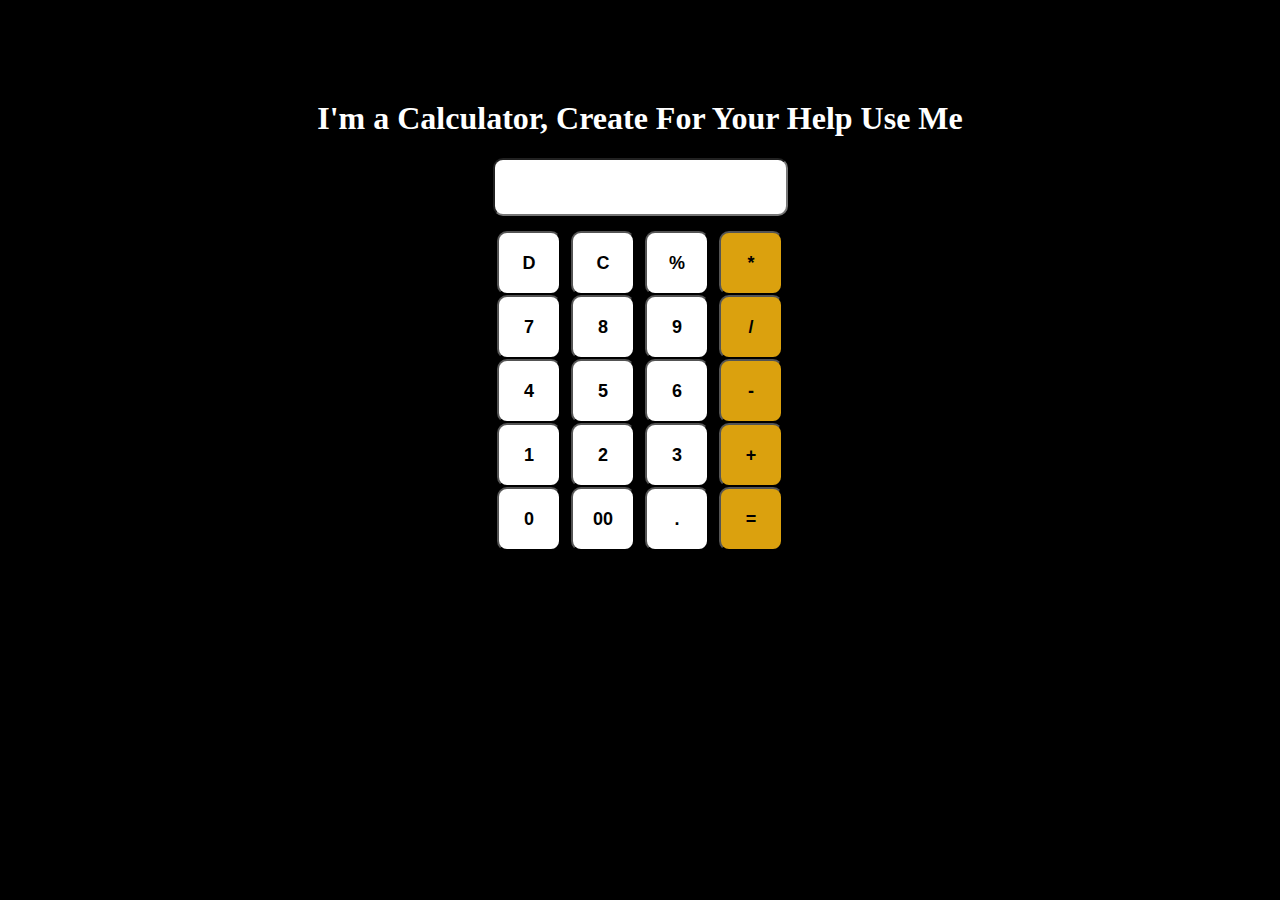
<file: CodSoft/Calculator/calculator.html>
<!DOCTYPE html>
<html lang="en">
<head>
    <meta charset="UTF-8">
    <meta name="viewport" content="width=device-width, initial-scale=1.0">
    <link rel="stylesheet" href="css/calculator.css">
    <title>Calculator</title>
</head>
<body>
    <div class="bod">
    <h1 class="cal-hea">I'm a Calculator, Create For Your Help Use Me</h1>
    <div class="calculator">
        <div class="cal">
            <input class="text" type="text">
        </div>
        <div class="m-w-30">
        <div class="column">
            <button id="buttons" class="Operator">*</button>
            <button id="buttons" class="Operator">/</button>
            <button id="buttons" class="Operator">-</button>
            <button id="buttons" class="Operator">+</button>
            <button id="buttons" class="Operator">=</button>
        </div>
        <div class="column">
            <button id="buttons" class="cal-btn">%</button>
            <button id="buttons" class="cal-btn">9</button>
            <button id="buttons" class="cal-btn">6</button>
            <button id="buttons" class="cal-btn">3</button>
            <button id="buttons" class="cal-btn">.</button>
        </div>
        <div class="column">
            <button id="buttons" class="cal-btn">C</button>
            <button id="buttons" class="cal-btn">8</button>
            <button id="buttons" class="cal-btn">5</button>
            <button id="buttons" class="cal-btn">2</button>
            <button id="buttons" class="cal-btn">00</button>
        </div>
        <div class="column">
            <button id="buttons" class="cal-btn">D</button>
            <button id="buttons" class="cal-btn">7</button>
            <button id="buttons" class="cal-btn">4</button>
            <button id="buttons" class="cal-btn">1</button>
            <button id="buttons" class="cal-btn">0</button>
        </div>
    </div>
    </div>
</div>
    <script src="Javascript/calculator.js"></script>
</body>
</html>
</file>
<file: CodSoft/Calculator/css/calculator.css>
*{
    position: relative;
    justify-content: center;
    align-items: center;
    background-color: black;
}
.bod{
    background-size: cover;
    background-color: black;
}
.cal-hea{
    margin-top: 100px;
    text-align: center;
    color: white;
}
.cal{
    display: flex;
    flex-direction: row;
    justify-content: center;
    align-items: center;
    margin-bottom: 10px;

}
.cal input{
    outline: none;
    border-radius: 10px;
    background-color: white;
    padding: 15px 10px;
    font-size: 21px;
}
.calculator{
    display: flex;
    flex-direction: column;
    justify-content: center;
    align-items: center;
    background-color: black;
}
.m-w-30{
    display: flex;
    flex-direction: row-reverse;
    margin: auto;
    max-width: 30vw;
    justify-content: center;
    align-items: center;
    margin-bottom: 10px;

}
.column input{
    margin-top: 10px ;
    display: flex;
    flex-direction: row;
}
.column{
    margin: 5px;
}
.Operator{
    background-color: rgb(219, 161, 14);
    display: flex;
    flex-direction: column;
    margin: auto;
}
button{
    height: 30px;
    width: 30px;
    padding: 30px;
    font-size: large;
    font-weight: bold;
    justify-content: center;
    align-items: center;
    text-align: center;
    outline: none;
    border-radius: 10px;
    box-shadow: 1px;
    cursor: pointer;
}
.cal-btn{
    display: flex;
    flex-direction: column;
    margin: auto;
    color: black;
    background-color: white;
}
</file>
